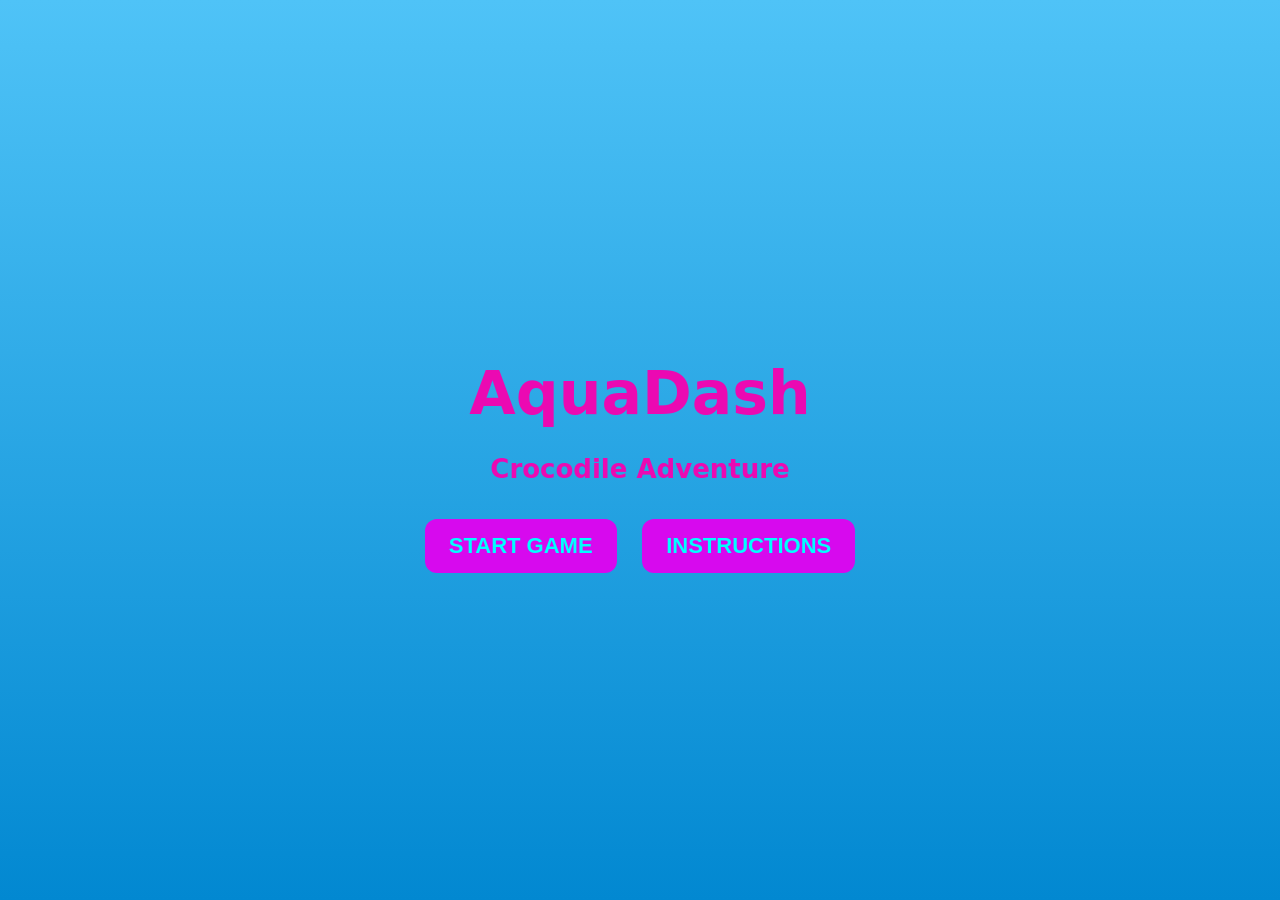
<file: index.html>
<!doctype html>
<html lang="en">
  <head>
    <meta charset="UTF-8" />
    <meta name="viewport" content="width=device-width, initial-scale=1.0" />

    <title>AquaDash</title>
    <link rel="stylesheet" href="css/style.css" />
  </head>
  <body>
    <div class="start-screen" id="startScreen">
      <h1>AquaDash</h1>
      <p>Crocodile Adventure</p>
      <button id="startBtn">Start Game</button>
      <button id="infoBtn">Instructions</button>
    </div>

    <div class="instructions hidden" id="instructionsBox">
      <h2>How to play</h2>
      <p>Use the arrow keys to move.</p>
      <p>Use space to jump.</p>
      <p>Collect coins and avoid enemies.</p>
    </div>

    <div class="game-info hidden" id="gameInfo">
      <p id="score">Score: 0</p>
      <p id="lives">Lives: 3</p>
      <p id="time">Time: 00:00</p>
    </div>

    <canvas id="game" width="800" height="400" class="hidden"></canvas>

    <div id="gameOverScreen" class="hidden">
      <h1>GAME OVER</h1>
      <p id="finalScore">Your Score: 0</p>
      <button id="restartBtn">RESTART GAME</button>
    </div>

    <div id="winScreen" class="hidden">
      <h1>YOU WIN</h1>
      <p id="winScore">Your Score: 0</p>
      <button id="nextBtn">PLAY AGAIN</button>
    </div>

    <script src="javascript/script.js"></script>
  </body>
</html>
</file>
<file: css/style.css>
body {
  margin: 0;
  font-family: Arial, sans-serif;
  background: linear-gradient(to bottom, #4fc3f7, #0288d1);
  display: flex;
  justify-content: center;
  align-items: center;
  min-height: 100vh;
  flex-direction: column;
  color: rgb(235, 9, 178);
  overflow: hidden;
  font-family: 'Boldonse', system-ui;
  font-weight: 200;
  font-style: normal;
}

.hidden {
  display: none !important;
}

/* СТАРТОВЫЙ ЭКРАН */
.start-screen {
  text-align: center;
  font-weight: 700;
  padding: 30px;
}

.start-screen h1 {
  font-size: 60px;
  font-weight: 700;
  margin-bottom: 10px;
  transition: all 0.3s ease;
}

.start-screen h1:hover {
  color: #12e432;
  text-shadow:
    0 0 5px #00e6e6,
    0 0 10px #00e6e6;
}

.start-screen p {
  font-size: 26px;
  font-weight: 700;
  margin-bottom: 25px;
  transition: all 0.3s ease;
}

.start-screen p:hover {
  color: #1eec08;
  text-shadow:
    0 0 3px #66ffff,
    0 0 6px #66ffff;
}

/* ИНСТРУКЦИИ */
.instructions {
  text-align: center;
  font-size: 22px;
  font-weight: 700;
  margin-bottom: 20px;
}

.instructions h2 {
  font-size: 32px;
  margin-bottom: 15px;
}

.instructions p {
  font-size: 20px;
  font-weight: 700;
  margin: 8px 0;
}

/* КНОПКИ */
button {
  font-size: 22px;
  padding: 14px 24px;
  margin: 10px;
  border: none;
  border-radius: 12px;
  background-color: #d709ee;
  color: #00ffff;
  cursor: pointer;
  transition: all 0.3s ease;
  font-weight: bold;
  text-transform: uppercase;
}

button:hover {
  transform: scale(1.1);
  box-shadow: 0 0 20px #00ffff;
}

/* ИГРОВОЕ ПОЛЕ */
canvas {
  background-color: #b3e5fc;
  border: 3px solid #00ffff;
  border-radius: 15px;
  box-shadow: 0 0 20px #00ffff;
  max-width: 90vw;
  max-height: 70vh;
}

/* ИНФОРМАЦИЯ В ИГРЕ */
.game-info {
  font-size: 22px;
  font-weight: bold;
  margin-top: 16px;
  display: flex;
  gap: 18px;
  justify-content: center;
  align-items: center;
  color: #00ffff;
  text-shadow:
    0 0 1px #00ffff,
    0 0 2px #00ffff,
    0 0 4px #00ffff;
  opacity: 0.9;
  flex-wrap: wrap;
  line-height: 1;
}

#lives,
#score,
#time {
  display: flex;
  align-items: center;
  justify-content: center;
  min-width: 110px;
}

#lives {
  font-size: 22px;
}

#score {
  font-size: 21px;
}

#time {
  font-size: 18px;
}

/* GAME OVER */
#gameOverScreen {
  position: absolute;
  top: 50%;
  left: 50%;
  transform: translate(-50%, -50%);
  background: rgba(10, 31, 68, 0.9);
  padding: 50px;
  border: 4px solid #d709ee;
  border-radius: 20px;
  text-align: center;
  z-index: 100;
  box-shadow: 0 0 40px #d709ee;
}

#gameOverScreen h1 {
  font-size: 64px;
  color: #ff4d4d;
  text-shadow: 0 0 15px #ff4d4d;
  margin-bottom: 10px;
}

#gameOverScreen p {
  font-size: 28px;
  color: #fff;
  margin-bottom: 30px;
}

/* RESTART */
#restartBtn {
  background-color: #12e432;
  color: #000;
}

#restartBtn:hover {
  box-shadow: 0 0 25px #12e432;
}

/* WIN / LEVEL COMPLETE */
#winScreen {
  position: absolute;
  top: 50%;
  left: 50%;
  transform: translate(-50%, -50%);
  background: rgba(10, 31, 68, 0.92);
  padding: 50px;
  border: 4px solid #12e432;
  border-radius: 20px;
  text-align: center;
  z-index: 100;
  box-shadow: 0 0 40px #12e432;
}

#winScreen h1 {
  font-size: 64px;
  color: #12e432;
  text-shadow:
    0 0 10px #12e432,
    0 0 20px #12e432,
    0 0 30px #12e432;
  margin-bottom: 10px;
}

#winScreen p {
  font-size: 28px;
  color: #fff;
  margin-bottom: 30px;
}

#nextBtn {
  background-color: #d709ee;
  color: #00ffff;
}

#nextBtn:hover {
  box-shadow: 0 0 25px #d709ee;
}
</file>
